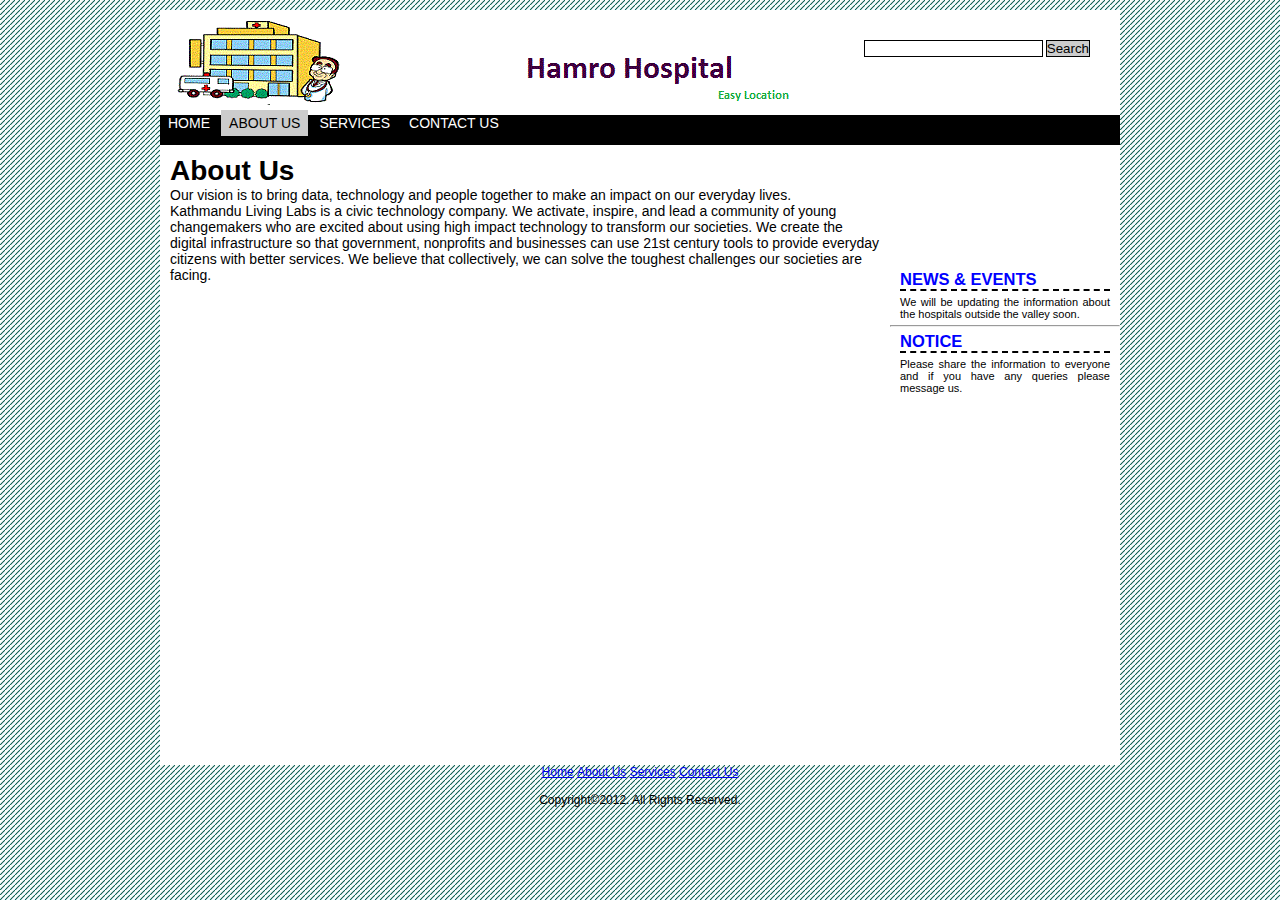
<file: about.html>
<html>
	<head>
		<title>My New Web Project!</title>
	</head>
	<link href="css/style.css" rel="stylesheet" type="text/css" />
	<body>
		<div class="mainwrapper">
			<div class="headerwrapper">
				<div class="logo"><img src="images/hospital_logo.gif" alt="My Website!" /></div>
				<div class="searchbox">
					<form>
						<input type="text" name="searchtext" class="inputbox" />
						<input type="button" value="Search" class="button" />
					</form>
				</div>
				<div style="clear: both;"></div>
			</div>
		
		<div class="menuwrapper">
			<ul>
				<li><a href="index.html">Home</a></li>
				<li><a href="about.html" class="current">About Us</a></li>
				<li><a href="Services.html">Services</a></li>
				<li><a href="contact.html">Contact Us</a></li>
			</ul>
		</div>
		
		<div class="contentwrapper">
			<div class="contentleft">
				<div class="content">
					<h1>About Us</h1>
					<p> Our vision is to bring data, technology and people together to make an impact on our everyday lives. </p>
					<p>Kathmandu Living Labs is a civic technology company. We activate, inspire, and lead a community of young changemakers who are excited about using high impact technology to transform our societies. We create the digital infrastructure so that government, nonprofits and businesses can use 21st century tools to provide everyday citizens with better services. We believe that collectively, we can solve the toughest challenges our societies are facing.</p>
				</div>
			</div>
			<div class="contentright">
				<div class="newsevents">
					<h2>News & Events</h2>
					<p>We will be updating the information about the hospitals outside the valley soon. </p>
				</div>
				<hr />
				<div class="newsevents">
					<h2>Notice</h2>
					<p>Please share the information to everyone and if you have any queries please message us. </p>
				</div>
			</div>
			<div style="clear: both;"></div>
		</div>
		</div>
		<div class="footerwrapper">
			<ul>
				<li><a href="index.html" class="current">Home</a></li>
				<li><a href="about.html">About Us</a></li>
				<li><a href="Services.html">Services</a></li>
				<li><a href="contact.html">Contact Us</a></li>
			</ul>
			
			<br />
			Copyright&copy;2012. All Rights Reserved.
		</div>
	</body>
</html>
</file>
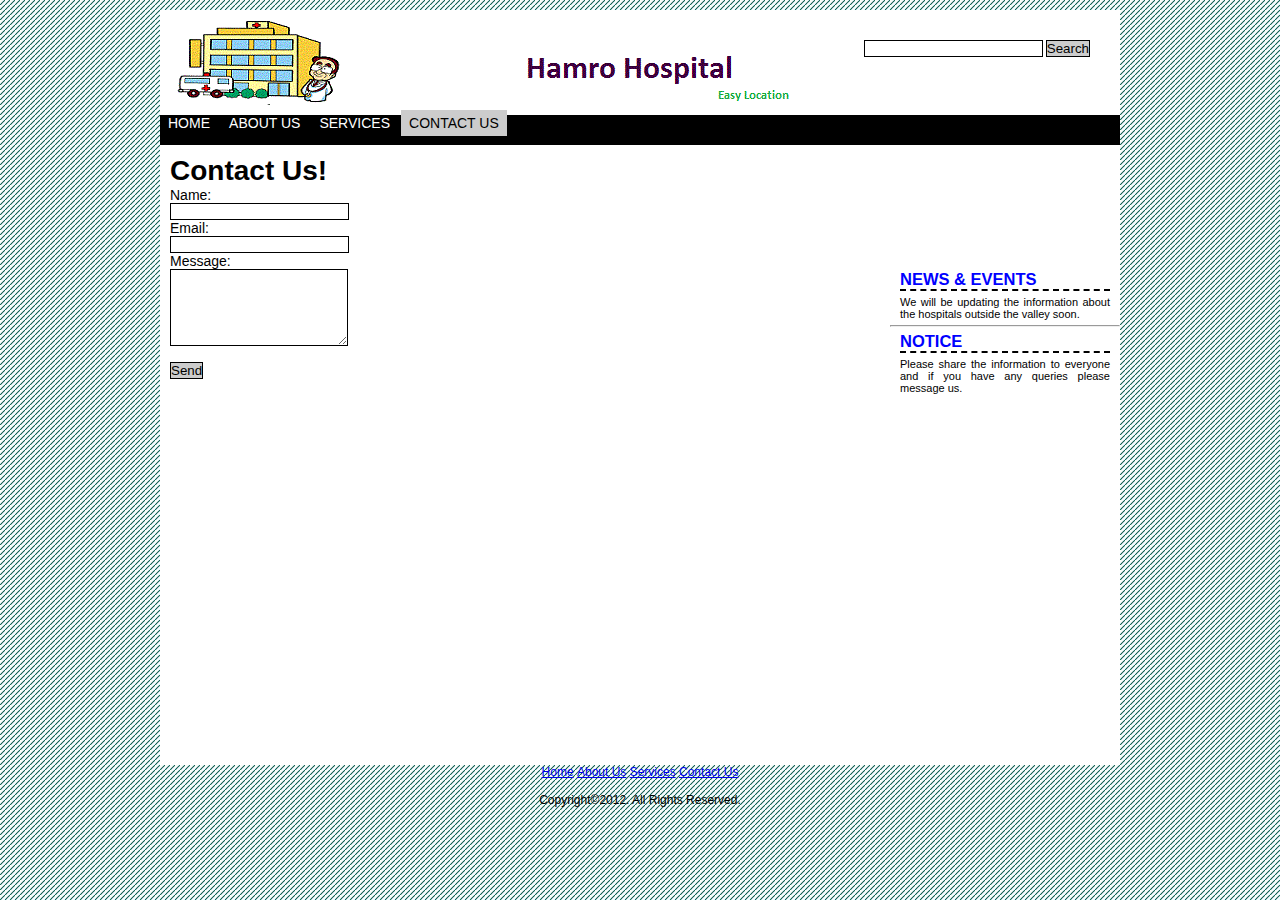
<file: contact.html>
<html>
	<head>
		<title>My New Web Project!</title>
	</head>
	<link href="css/style.css" rel="stylesheet" type="text/css" />
	<body>
		<div class="mainwrapper">
			<div class="headerwrapper">
				<div class="logo"><img src="images/hospital_logo.gif" alt="My Website!" /></div>
				<div class="searchbox">
					<form>
						<input type="text" name="searchtext" class="inputbox" />
						<input type="button" value="Search" class="button" />
					</form>
				</div>
				<div style="clear: both;"></div>
			</div>
		
		<div class="menuwrapper">
			<ul>
				<li><a href="index.html">Home</a></li>
				<li><a href="about.html">About Us</a></li>
				<li><a href="Services.html">Services</a></li>
				<li><a href="contact.html" class="current">Contact Us</a></li>
			</ul>
		</div>
		
		<div class="contentwrapper">
			<div class="contentleft">
				<div class="content">
					
					<h1>Contact Us!</h1>
					<form>
					Name:<br />
					<input type="text" name="name" class="inputbox" /><br />
					Email:<br />
					<input type="text" name="email" class="inputbox" /><br />
					Message:<br />
					<textarea rows="5" column="50" class="inputbox"></textarea><br />
					<br />
					<input type="button" value="Send" class="button" />
					</form>
					
				</div>
			</div>
			<div class="contentright">
				<div class="newsevents">
					<h2>News & Events</h2>
					<p>We will be updating the information about the hospitals outside the valley soon. </p>
				</div>
				<hr />
				<div class="newsevents">
					<h2>Notice</h2>
					<p>Please share the information to everyone and if you have any queries please message us. </p>
				</div>
			</div>
			<div style="clear: both;"></div>
		</div>
		</div>
		<div class="footerwrapper">
			<ul>
				<li><a href="index.html" class="current">Home</a></li>
				<li><a href="about.html">About Us</a></li>
				<li><a href="Services.html">Services</a></li>
				<li><a href="contact.html">Contact Us</a></li>
			</ul>
			
			<br />
			Copyright&copy;2012. All Rights Reserved.
		</div>
	</body>
</html>
</file>
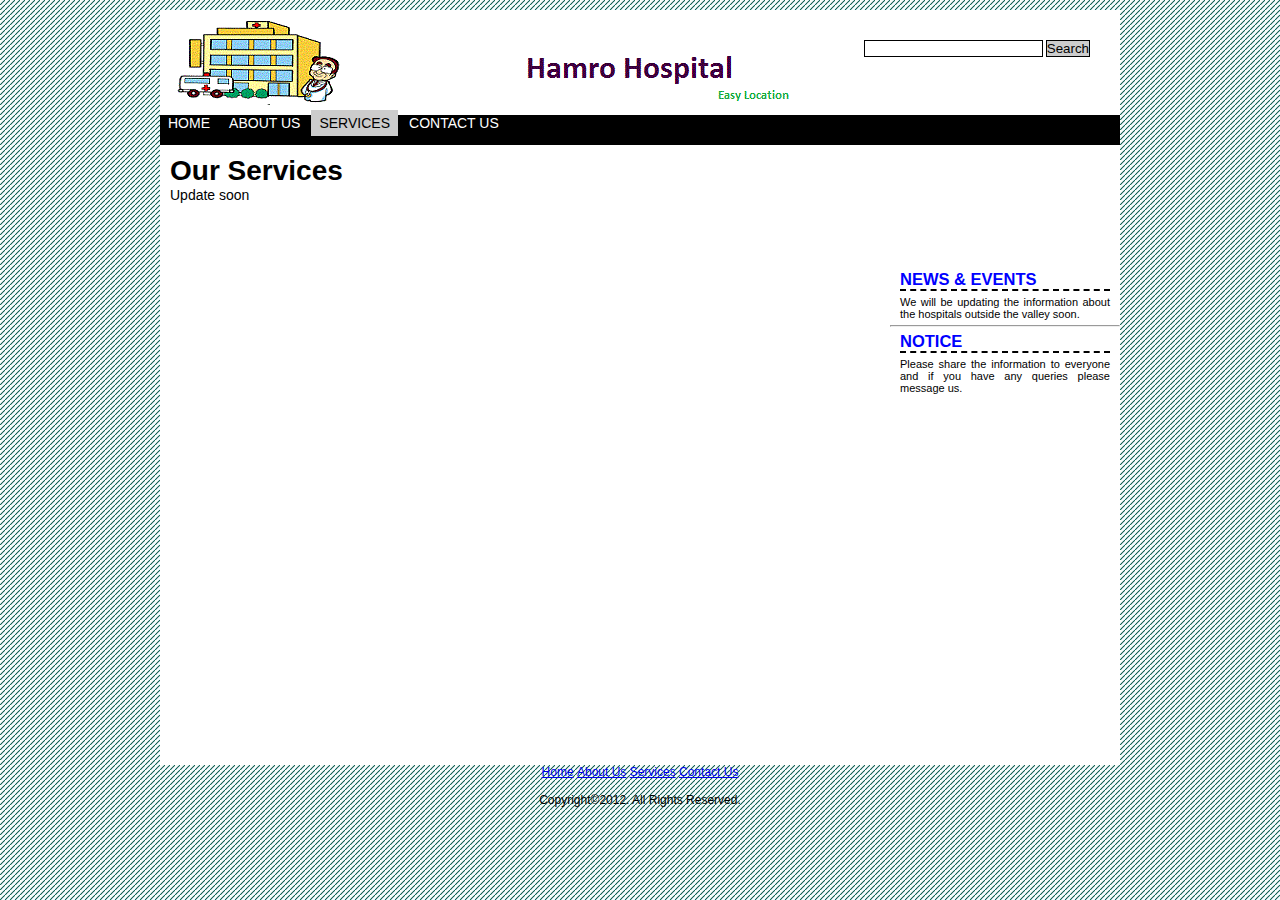
<file: services.html>
<html>
	<head>
		<title>My New Web Project!</title>
	</head>
	<link href="css/style.css" rel="stylesheet" type="text/css" />
	<body>
		<div class="mainwrapper">
			<div class="headerwrapper">
				<div class="logo"><img src="images/hospital_logo.gif" alt="My Website!" /></div>
				<div class="searchbox">
					<form>
						<input type="text" name="searchtext" class="inputbox" />
						<input type="button" value="Search" class="button" />
					</form>
				</div>
				<div style="clear: both;"></div>
			</div>
		
		<div class="menuwrapper">
			<ul>
				<li><a href="index.html">Home</a></li>
				<li><a href="about.html">About Us</a></li>
				<li><a href="Services.html" class="current">Services</a></li>
				<li><a href="contact.html">Contact Us</a></li>
			</ul>
		</div>
		
		<div class="contentwrapper">
			<div class="contentleft">
				<div class="content">
					
					<h1>Our Services</h1>
					<p>Update soon</p>
				</div>
			</div>
			<div class="contentright">
				<div class="newsevents">
					<h2>News & Events</h2>
					<p>We will be updating the information about the hospitals outside the valley soon. </p>
				</div>
				<hr />
				<div class="newsevents">
					<h2>Notice</h2>
					<p>Please share the information to everyone and if you have any queries please message us. </p>
				</div>
			</div>
			</div>
			<div style="clear: both;"></div>
		</div>
		</div>
		<div class="footerwrapper">
			<ul>
				<li><a href="index.html" class="current">Home</a></li>
				<li><a href="about.html">About Us</a></li>
				<li><a href="Services.html">Services</a></li>
				<li><a href="contact.html">Contact Us</a></li>
			</ul>
			
			<br />
			Copyright&copy;2012. All Rights Reserved.
		</div>
	</body>
</html>
</file>
<file: css/style.css>
*, html, body{
	margin: 0;
	padding: 0;
}

body{
	font-family: verdana, arial, helvetica;
	font-size: 11px;
	color: #000;
	background: url(images/bg.jpg) repeat #ccc;
}

.mainwrapper{
	width: 960px;
	margin-left: auto;
	margin-right: auto;
	background-color: #fff;
	min-height: 500px;
	margin-top: 10px;
}

.logo{
	width: 210px;
	float: left;
	padding: 10px;
}

.searchbox{
	width: 400px;
	float: right;
	text-align: right;
	padding: 30px 30px;
}

.inputbox{
	border: 1px solid #000;
}

.button{
	border: 1px solid #000;
	background: #ccc;
	color: #000;
}

.menuwrapper{
	background-color: #000;
	height: 30px;
}

.menuwrapper ul{
	list-style: none;
}

.menuwrapper ul li{
	display: inline;
}

.menuwrapper ul li a{
	text-transform: uppercase;
	color: #fff;
	font-size: 14px;
	text-decoration: none;
	padding: 5px 8px;
	height: 30px;
}

.menuwrapper ul li a.current, .menuwrapper ul li a:hover{
	background: #ccc;
	color: #000;
}

.contentleft{
	width: 730px;
	float: left;
	min-height: 500px;
}

.contentright{
	margin-top: 120px;
	width: 230px;
	float: right;
	min-height: 500px;
}

.newsevents{
	padding: 5px 10px;
}

.newsevents p{
	text-align: justify;
	padding-top: 5px;
}

.newsevents h2{
	color: blue;
	text-transform: uppercase;
	border-bottom: 2px dashed #000;
}

.content{
	font-size: 14px;
	padding: 10px;
}

.footerwrapper{
	font-size: 12px;
	text-align: center;
}

.footerwrapper ul{
	list-style: none;
}

.footerwrapper ul li{
	display: inline;
}
</file>
